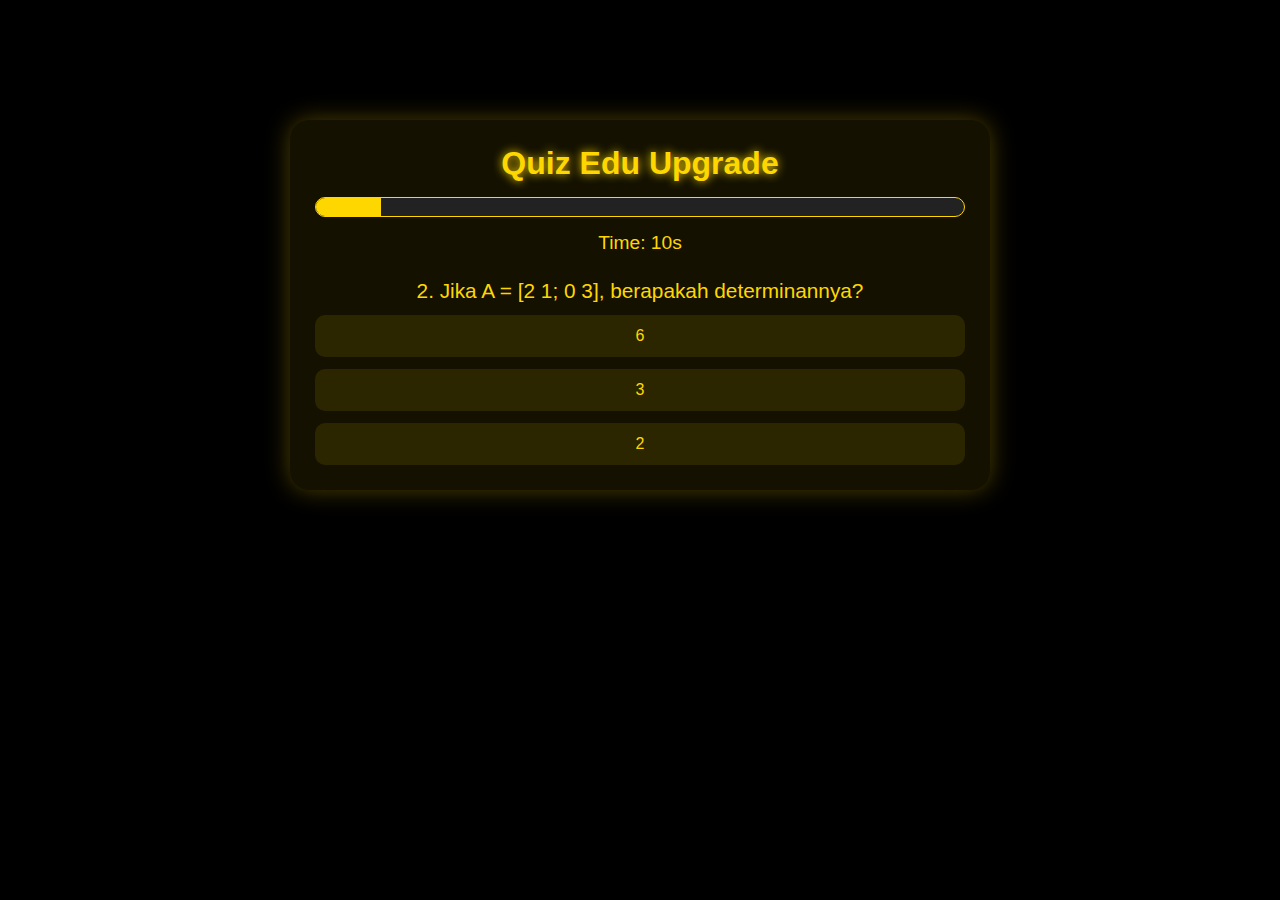
<file: game-quiz.html>
<!DOCTYPE html>
<html lang="id">
<head>
<meta charset="UTF-8">
<meta name="viewport" content="width=device-width, initial-scale=1.0">
<title>Quiz Edu Upgrade</title>
<link rel="stylesheet" href="style.css">

<style>
body {
    background: #000;
    color: #ffd700;
    font-family: Arial, sans-serif;
    padding-top: 120px;
}

.quiz-box {
    max-width: 700px;
    margin: auto;
    background: rgba(255,215,0,0.08);
    padding: 25px;
    border-radius: 20px;
    box-shadow: 0 0 25px rgba(255,215,0,0.3);
}

/* TITLE */
h1 {
    text-align: center;
    text-shadow: 0 0 10px #ffd700;
}

/* PROGRESS BAR */
.progress-container {
    margin-top: 15px;
    background: #222;
    height: 20px;
    border-radius: 10px;
    overflow: hidden;
    border: 1px solid #ffd700;
}

.progress-bar {
    height: 100%;
    width: 0%;
    background: #ffd700;
    transition: 0.4s;
}

/* TIMER */
#timerBox {
    margin-top: 15px;
    font-size: 1.2em;
}

/* QUESTION */
.question {
    margin-top: 25px;
    font-size: 1.3em;
}

/* OPTIONS */
.option {
    background: rgba(255,215,0,0.1);
    padding: 12px;
    border-radius: 10px;
    margin-top: 12px;
    cursor: pointer;
    transition: .3s;
}

.option:hover {
    background: #ffd700;
    color: #000;
}

/* TRUE/FALSE ANIMATION */
.correct {
    background: #28a745 !important;
    color: #fff !important;
}

.wrong {
    background: #dc3545 !important;
    color: #fff !important;
}

/* NEXT BTN */
button {
    background: #d4af37;
    color: black;
    padding: 10px 20px;
    margin-top: 20px;
    border-radius: 10px;
    border: none;
    cursor: pointer;
    font-weight: bold;
}

button:hover {
    background: #ffd700;
    box-shadow: 0 0 15px #ffd700;
}

.score-box {
    text-align: center;
    font-size: 1.6em;
    margin-top: 20px;
}
</style>
</head>

<body>

<div class="quiz-box">
    <h1>Quiz Edu Upgrade</h1>

    <div class="progress-container">
        <div class="progress-bar" id="progressBar"></div>
    </div>

    <div id="timerBox">Time: <span id="timer">10</span>s</div>

    <div id="quizArea"></div>

    <button id="nextBtn" onclick="nextQuestion()" style="display:none;">Soal Berikutnya</button>
</div>

<script>
// =============================
// SOAL QUIZ (Math + English Indonesia)
// =============================
let questions = [

    // MATEMATIKA KELAS 11
    {
        q: "1. Berapakah hasil dari 12 × 3 − 6?",
        options: ["36", "30", "27"],
        answer: 1
    },
    {
        q: "2. Jika A = [2 1; 0 3], berapakah determinannya?",
        options: ["6", "3", "2"],
        answer: 0
    },
    {
        q: "3. Nilai dari akar kuadrat 16 adalah?",
        options: ["4", "3", "8"],
        answer: 0
    },
    {
        q: "4. Jika 2x + 6 = 18, maka nilai x adalah?",
        options: ["6", "5", "8"],
        answer: 0
    },
    {
        q: "5. Berapakah 15% dari 200?",
        options: ["35", "30", "25"],
        answer: 1
    },

    // BAHASA INGGRIS — versi materi kelas 11 (DI-INDONESIAKAN)
    {
        q: "6. Apa sinonim dari kata 'important' (penting)?",
        options: ["necessary (perlu)", "tiny (kecil)", "lazy (malas)"],
        answer: 0
    },
    {
        q: "7. Pilih kalimat yang benar: She ____ to school every day.",
        options: ["go", "goes", "going"],
        answer: 1
    },
    {
        q: "8. Apa antonim dari kata 'strong' (kuat)?",
        options: ["weak (lemah)", "brave (berani)", "sharp (tajam)"],
        answer: 0
    },
    {
        q: "9. Bentuk lampau (past tense) dari 'write' adalah...",
        options: ["writed", "wrote", "written"],
        answer: 1
    },
    {
        q: "10. Arti dari 'They are eating' adalah...",
        options: ["Mereka sedang makan", "Mereka tidur", "Mereka akan makan"],
        answer: 0
    }
];


// =============================
// SHUFFLE SOAL
// =============================
questions = questions.sort(() => Math.random() - 0.5);

let current = 0;
let score = 0;
let timer = 10;
let countdown;

const quizArea = document.getElementById("quizArea");
const nextBtn = document.getElementById("nextBtn");
const progressBar = document.getElementById("progressBar");
const timerBox = document.getElementById("timer");

// =============================
// LOAD QUESTION
// =============================
function loadQuestion() {
    nextBtn.style.display = "none";
    const q = questions[current];

    quizArea.innerHTML = `
        <div class="question">${q.q}</div>
        ${q.options.map((opt, i) =>
            `<div class='option' onclick='checkAnswer(${i}, this)'>${opt}</div>`
        ).join("")}
    `;

    updateProgress();
    resetTimer();
}

// =============================
// TIMER SYSTEM
// =============================
function resetTimer() {
    clearInterval(countdown);
    timer = 10;
    timerBox.innerText = timer;
    countdown = setInterval(() => {
        timer--;
        timerBox.innerText = timer;
        if (timer <= 0) {
            clearInterval(countdown);
            autoWrong();
        }
    }, 1000);
}

function autoWrong() {
    quizArea.innerHTML += "<p style='color:#dc3545;margin-top:10px;'>Waktu habis ❌</p>";
    nextBtn.style.display = "block";
}

// =============================
// CHECK ANSWER
// =============================
function checkAnswer(i, element) {
    clearInterval(countdown);

    const q = questions[current];
    const options = document.querySelectorAll(".option");

    if (i === q.answer) {
        element.classList.add("correct");
        score++;
    } else {
        element.classList.add("wrong");
        options[q.answer].classList.add("correct");
    }

    options.forEach(opt => opt.style.pointerEvents = "none");

    nextBtn.style.display = "block";
}

// =============================
// NEXT QUESTION
// =============================
function nextQuestion() {
    current++;
    if (current < questions.length) {
        loadQuestion();
    } else {
        showScore();
    }
}

// =============================
// SCORE RESULT
// =============================
function showScore() {
    clearInterval(countdown);

    let message = "";
    if (score >= 8) message = "🎉 Excellent!";
    else if (score >= 5) message = "👍 Good Job!";
    else message = "✨ Keep Practicing!";

    quizArea.innerHTML = `
        <div class="score-box">
            Nilai kamu: <b>${score}/${questions.length}</b><br>
            ${message}
        </div>
        <button onclick="restart()">Main Lagi</button>
    `;
}

// =============================
// PROGRESS BAR
// =============================
function updateProgress() {
    let progress = ((current + 1) / questions.length) * 100;
    progressBar.style.width = progress + "%";
}

// =============================
// RESTART GAME
// =============================
function restart() {
    current = 0;
    score = 0;
    questions = questions.sort(() => Math.random() - 0.5);
    loadQuestion();
}

loadQuestion();
</script>

</body>
</html>
</file>
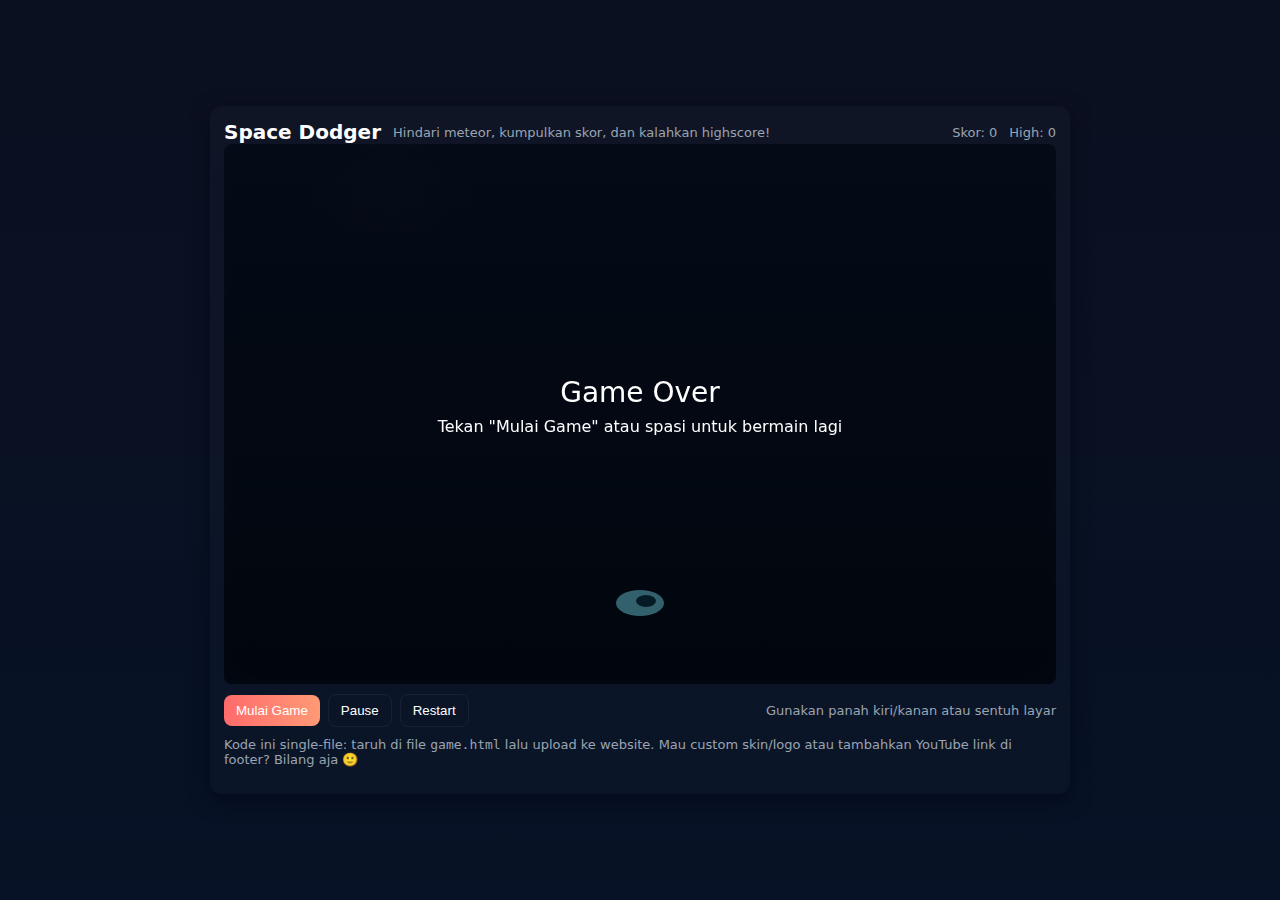
<file: space degdor.html>
<!doctype html>
<html lang="id">
<head>
  <meta charset="utf-8" />
  <meta name="viewport" content="width=device-width,initial-scale=1" />
  <title>Space Dodger — Game untuk Website</title>
  <style>
    :root{ --bg:#0b1020; --panel:#0f1724; --accent:#ff6b6b; --muted:#9aa4b2 }
    html,body{height:100%;margin:0;font-family:Inter,system-ui,Segoe UI,Roboto,Arial}
    body{display:flex;align-items:center;justify-content:center;background:linear-gradient(180deg,var(--bg),#071226);color:#fff}
    .wrap{width:100%;max-width:900px;padding:20px;box-sizing:border-box}
    .card{background:linear-gradient(180deg,rgba(255,255,255,0.02),rgba(255,255,255,0.01));border-radius:12px;padding:14px;box-shadow:0 6px 20px rgba(2,6,23,0.6)}
    header{display:flex;align-items:center;gap:12px}
    header h1{font-size:20px;margin:0}
    .meta{color:var(--muted);font-size:13px}
    #gameCanvas{display:block;width:100%;height:60vh;max-height:640px;border-radius:8px;background:radial-gradient(ellipse at 20% 10%, rgba(255,255,255,0.02), transparent 10%), linear-gradient(180deg,#081127,#020612);box-shadow:inset 0 0 40px rgba(255,255,255,0.02)}
    .controls{display:flex;gap:8px;align-items:center;margin-top:10px}
    .btn{background:transparent;border:1px solid rgba(255,255,255,0.06);padding:8px 12px;border-radius:8px;color:#fff;cursor:pointer}
    .btn.primary{background:linear-gradient(90deg,var(--accent),#ff9a76);border:none}
    .hud{display:flex;gap:12px;margin-left:auto;align-items:center}
    .small{font-size:13px;color:var(--muted)}
    .mobile-controls{display:none;margin-top:10px;gap:6px}
    .touchbtn{flex:1;padding:12px;border-radius:8px;background:rgba(255,255,255,0.03);text-align:center}
    @media (max-width:600px){
      #gameCanvas{height:55vh}
      .mobile-controls{display:flex}
    }
    /* simple decorative stars */
    .stars{position:absolute;inset:0;pointer-events:none}
  </style>
</head>
<body>
  <div class="wrap">
    <div class="card">
      <header>
        <h1>Space Dodger</h1>
        <div class="meta">Hindari meteor, kumpulkan skor, dan kalahkan highscore!</div>
        <div class="hud">
          <div class="small">Skor: <span id="score">0</span></div>
          <div class="small">High: <span id="best">0</span></div>
        </div>
      </header>

      <canvas id="gameCanvas" width="900" height="600" aria-label="Permainan Space Dodger — kendalikan pesawat agar tidak tertabrak meteor"></canvas>

      <div class="controls">
        <button id="startBtn" class="btn primary">Mulai Game</button>
        <button id="pauseBtn" class="btn">Pause</button>
        <button id="restartBtn" class="btn">Restart</button>
        <div style="margin-left:auto;color:var(--muted);font-size:13px">Gunakan panah kiri/kanan atau sentuh layar</div>
      </div>

      <div class="mobile-controls">
        <div id="leftTouch" class="touchbtn">◀</div>
        <div id="rightTouch" class="touchbtn">▶</div>
      </div>

      <p style="margin-top:10px;color:var(--muted);font-size:13px">Kode ini single-file: taruh di file <code>game.html</code> lalu upload ke website. Mau custom skin/logo atau tambahkan YouTube link di footer? Bilang aja 🙂</p>

    </div>
  </div>

  <script>
  // -------------------------------
  // Space Dodger — single-file HTML
  // Author: ChatGPT
  // Features:
  // - keyboard + touch controls
  // - responsive canvas
  // - obstacles spawn with increasing difficulty
  // - score, highscore stored in localStorage
  // - pause, restart
  // -------------------------------

  const canvas = document.getElementById('gameCanvas');
  const ctx = canvas.getContext('2d');
  let W = canvas.width, H = canvas.height;

  function resize() {
    // keep internal resolution fixed but scale to CSS size for crispness
    const ratio = window.devicePixelRatio || 1;
    const rect = canvas.getBoundingClientRect();
    canvas.width = Math.max(300, Math.floor(rect.width * ratio));
    canvas.height = Math.max(200, Math.floor(rect.height * ratio));
    W = canvas.width; H = canvas.height;
    ctx.setTransform(1,0,0,1,0,0);
    ctx.scale(ratio, ratio);
  }
  window.addEventListener('resize', resize);
  resize();

  // Game state
  let player = { x: 0.5, y: 0.85, w: 48, h: 28, vx: 0 };
  let obstacles = [];
  let lastTime = 0;
  let spawnTimer = 0;
  let spawnInterval = 900; // ms
  let score = 0;
  let best = parseInt(localStorage.getItem('sd_best')||'0',10);
  let running = false;
  let paused = false;
  let speedMultiplier = 1;

  const scoreEl = document.getElementById('score');
  const bestEl = document.getElementById('best');
  bestEl.textContent = best;

  function resetGame() {
    obstacles = [];
    score = 0;
    spawnInterval = 900;
    speedMultiplier = 1;
    player.x = 0.5;
    player.vx = 0;
    updateHUD();
  }

  function startGame() {
    resetGame();
    running = true; paused = false;
    lastTime = performance.now();
    requestAnimationFrame(loop);
  }

  function pauseGame() { paused = !paused; }

  function restartGame() { startGame(); }

  function updateHUD(){ scoreEl.textContent = Math.floor(score); bestEl.textContent = best; }

  // Input
  const keys = {};
  window.addEventListener('keydown', e=>{ keys[e.key]=true; if(e.key===' '&& !running) startGame(); });
  window.addEventListener('keyup', e=>{ keys[e.key]=false });

  // touch controls
  let touchLeft=false,touchRight=false;
  document.getElementById('leftTouch').addEventListener('touchstart',e=>{ e.preventDefault(); touchLeft=true });
  document.getElementById('leftTouch').addEventListener('touchend',e=>{ e.preventDefault(); touchLeft=false });
  document.getElementById('rightTouch').addEventListener('touchstart',e=>{ e.preventDefault(); touchRight=true });
  document.getElementById('rightTouch').addEventListener('touchend',e=>{ e.preventDefault(); touchRight=false });

  // mouse/touch screen split: touch left/right to move
  canvas.addEventListener('touchstart', e=>{
    const t = e.touches[0];
    const r = canvas.getBoundingClientRect();
    const x = t.clientX - r.left;
    if(x < r.width/2) touchLeft = true; else touchRight = true;
  }, {passive:false});
  canvas.addEventListener('touchend', e=>{ touchLeft = touchRight = false }, {passive:false});

  // obstacles: {x,y,radius,vx,vy,type}
  function spawnObstacle(){
    const randX = Math.random() * (canvas.getBoundingClientRect().width - 40) + 20;
    const size = 14 + Math.random()*36;
    const speedY = 60 + Math.random()*90 + score*0.08;
    obstacles.push({ x: randX, y: -size, r: size/2, vy: speedY, vx: (Math.random()-0.5)*30 });
  }

  function worldToCanvasX(normX){
    const r = canvas.getBoundingClientRect();
    return normX * r.width;
  }

  function loop(t){
    if(!running) return;
    const dt = Math.min(40, t - lastTime);
    lastTime = t;
    if(paused){ draw(); requestAnimationFrame(loop); return; }

    // input
    const moveSpeed = 240;
    let dir = 0;
    if(keys.ArrowLeft || keys.a || touchLeft) dir -= 1;
    if(keys.ArrowRight || keys.d || touchRight) dir += 1;
    player.vx = dir * moveSpeed;

    // update player
    const rect = canvas.getBoundingClientRect();
    const px = player.x * rect.width + player.vx * (dt/1000);
    player.x = Math.max(0, Math.min(1, px / rect.width));

    // spawn
    spawnTimer += dt;
    if(spawnTimer > spawnInterval){ spawnObstacle(); spawnTimer = 0; spawnInterval = Math.max(350, spawnInterval - 8); }

    // update obstacles
    for(let i=obstacles.length-1;i>=0;i--){
      const ob = obstacles[i];
      ob.y += ob.vy * (dt/1000);
      ob.x += ob.vx * (dt/1000);
      // remove offscreen
      if(ob.y - ob.r > rect.height + 50) obstacles.splice(i,1);
    }

    // collision
    const playerRect = {
      x: player.x * rect.width - player.w/2,
      y: player.y * rect.height - player.h/2,
      w: player.w, h: player.h
    };
    for(const ob of obstacles){
      // circle-rect collision
      const cx = ob.x;
      const cy = ob.y;
      const rx = playerRect.x;
      const ry = playerRect.y;
      const rw = playerRect.w;
      const rh = playerRect.h;
      const nearestX = Math.max(rx, Math.min(cx, rx+rw));
      const nearestY = Math.max(ry, Math.min(cy, ry+rh));
      const dx = cx - nearestX;
      const dy = cy - nearestY;
      if((dx*dx + dy*dy) < (ob.r*ob.r)){
        // hit!
        running = false;
        if(Math.floor(score) > best){ best = Math.floor(score); localStorage.setItem('sd_best', best); }
        updateHUD();
        showGameOver();
        return;
      }
    }

    // score update
    score += dt*0.025 * speedMultiplier;
    if(Math.floor(score) % 50 === 0) speedMultiplier = 1 + Math.min(2, score/250);
    updateHUD();

    draw();
    requestAnimationFrame(loop);
  }

  function draw(){
    const rect = canvas.getBoundingClientRect();
    const cw = rect.width; const ch = rect.height;
    // clear
    ctx.clearRect(0,0,canvas.width,canvas.height);

    // background stars
    drawStars(cw,ch);

    // draw player (simple spaceship)
    const px = player.x * cw;
    const py = player.y * ch;
    drawShip(px,py);

    // draw obstacles
    for(const ob of obstacles){
      drawMeteor(ob.x, ob.y, ob.r);
    }

    // overlay UI when paused or stopped
    if(!running){
      ctx.save();
      ctx.fillStyle = 'rgba(2,6,11,0.6)';
      ctx.fillRect(0,0,cw,ch);
      ctx.fillStyle = '#fff';
      ctx.textAlign='center';
      ctx.font = '28px system-ui';
      ctx.fillText('Game Over', cw/2, ch/2 - 12);
      ctx.font='16px system-ui';
      ctx.fillText('Tekan "Mulai Game" atau spasi untuk bermain lagi', cw/2, ch/2 + 18);
      ctx.restore();
    }
  }

  function drawShip(x,y){
    const rect = canvas.getBoundingClientRect();
    const cw = rect.width; const ch = rect.height;
    ctx.save();
    ctx.translate(x,y);
    // body
    ctx.fillStyle = '#7ee7ff';
    ctx.beginPath(); ctx.ellipse(0,0,player.w/2,player.h/2,0,0,Math.PI*2); ctx.fill();
    // cockpit
    ctx.fillStyle = '#083b4f'; ctx.beginPath(); ctx.ellipse(6,-2,10,6,0,0,Math.PI*2); ctx.fill();
    // flames when moving
    if(player.vx !== 0){ ctx.fillStyle = 'rgba(255,140,60,0.8)'; ctx.beginPath(); ctx.moveTo(-player.w/2,0); ctx.lineTo(-player.w/2 - 8, -6); ctx.lineTo(-player.w/2 - 8, 6); ctx.closePath(); ctx.fill(); }
    ctx.restore();
  }

  function drawMeteor(x,y,r){
    ctx.save();
    ctx.beginPath(); ctx.fillStyle='#9b6b3a'; ctx.shadowBlur = 12; ctx.shadowColor = 'rgba(255,150,80,0.6)';
    ctx.arc(x,y,r,0,Math.PI*2); ctx.fill();
    // craters
    ctx.fillStyle='rgba(0,0,0,0.15)'; ctx.beginPath(); ctx.arc(x - r*0.25, y - r*0.25, r*0.25, 0, Math.PI*2); ctx.fill();
    ctx.restore();
  }

  function drawStars(w,h){
    // simple random starfield that is stable per frame
    ctx.save();
    ctx.fillStyle = 'rgba(255,255,255,0.06)';
    for(let i=0;i<60;i++){
      const sx = (i*47)%w;
      const sy = (i*73)%h;
      ctx.fillRect(sx, sy, 1,1);
    }
    ctx.restore();
  }

  function showGameOver(){
    // draw final frame then overlay
    draw();
    // small modal handled by draw() overlay
  }

  // buttons
  document.getElementById('startBtn').addEventListener('click', ()=>{ startGame(); });
  document.getElementById('pauseBtn').addEventListener('click', ()=>{ pauseGame(); document.getElementById('pauseBtn').textContent = paused ? 'Resume' : 'Pause'; });
  document.getElementById('restartBtn').addEventListener('click', ()=>{ restartGame(); });

  // initial draw and instructions
  (function init(){
    // place player in center
    player.x = 0.5; player.y = 0.85; player.w = 48; player.h = 26;
    updateHUD();
    // initial decorative draw
    running = false;
    paused = false;
    draw();
  })();
  </script>
</body>
</html>
</file>
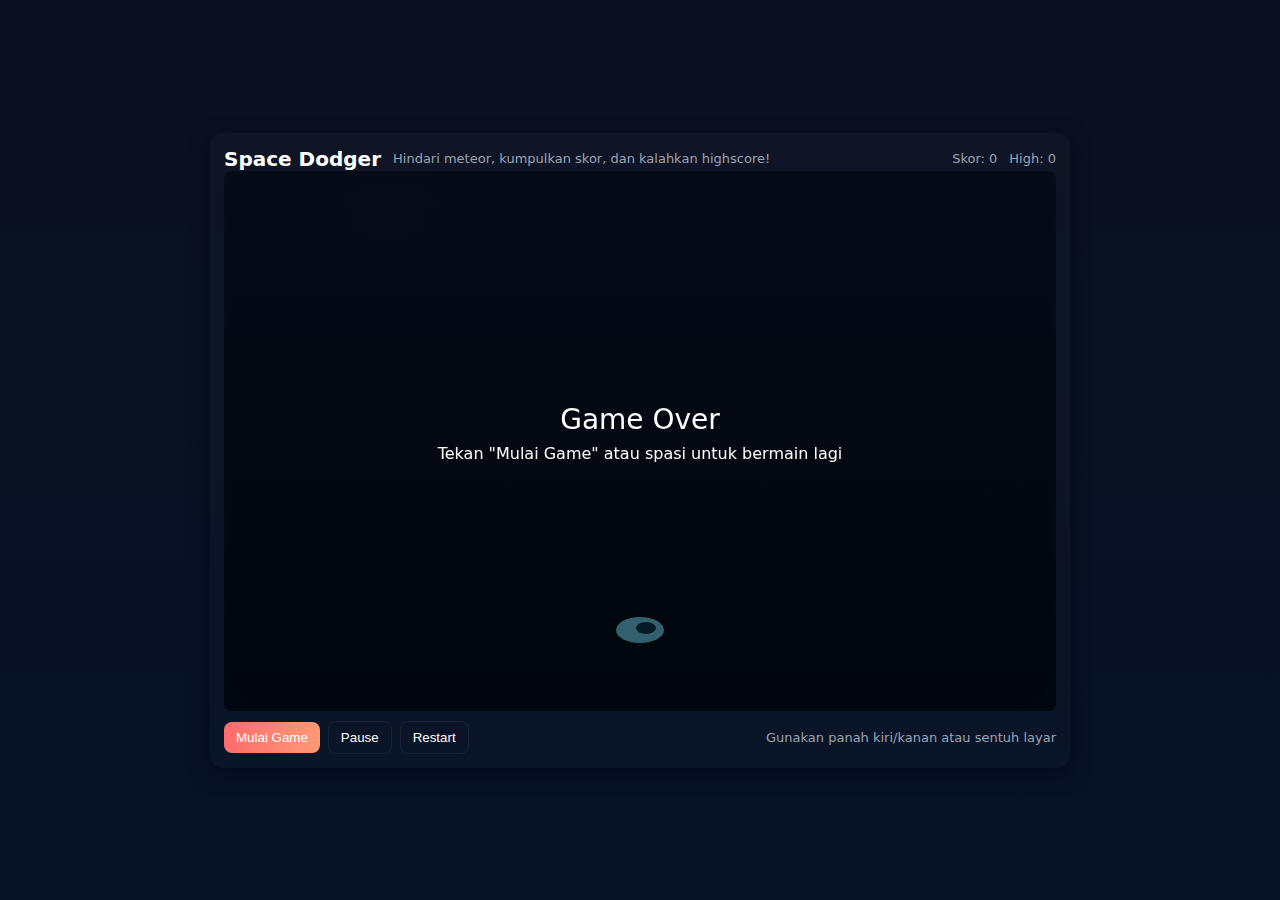
<file: spacedegdor.html>
<!doctype html>
<html lang="id">
<head>
  <meta charset="utf-8" />
  <meta name="viewport" content="width=device-width,initial-scale=1" />
  <title>Space Dodger — Game untuk Website</title>
  <style>
    :root{ --bg:#0b1020; --panel:#0f1724; --accent:#ff6b6b; --muted:#9aa4b2 }
    html,body{height:100%;margin:0;font-family:Inter,system-ui,Segoe UI,Roboto,Arial}
    body{display:flex;align-items:center;justify-content:center;background:linear-gradient(180deg,var(--bg),#071226);color:#fff}
    .wrap{width:100%;max-width:900px;padding:20px;box-sizing:border-box}
    .card{background:linear-gradient(180deg,rgba(255,255,255,0.02),rgba(255,255,255,0.01));border-radius:12px;padding:14px;box-shadow:0 6px 20px rgba(2,6,23,0.6)}
    header{display:flex;align-items:center;gap:12px}
    header h1{font-size:20px;margin:0}
    .meta{color:var(--muted);font-size:13px}
    #gameCanvas{display:block;width:100%;height:60vh;max-height:640px;border-radius:8px;background:radial-gradient(ellipse at 20% 10%, rgba(255,255,255,0.02), transparent 10%), linear-gradient(180deg,#081127,#020612);box-shadow:inset 0 0 40px rgba(255,255,255,0.02)}
    .controls{display:flex;gap:8px;align-items:center;margin-top:10px}
    .btn{background:transparent;border:1px solid rgba(255,255,255,0.06);padding:8px 12px;border-radius:8px;color:#fff;cursor:pointer}
    .btn.primary{background:linear-gradient(90deg,var(--accent),#ff9a76);border:none}
    .hud{display:flex;gap:12px;margin-left:auto;align-items:center}
    .small{font-size:13px;color:var(--muted)}
    .mobile-controls{display:none;margin-top:10px;gap:6px}
    .touchbtn{flex:1;padding:12px;border-radius:8px;background:rgba(255,255,255,0.03);text-align:center}
    @media (max-width:600px){
      #gameCanvas{height:55vh}
      .mobile-controls{display:flex}
    }
    /* simple decorative stars */
    .stars{position:absolute;inset:0;pointer-events:none}
  </style>
</head>
<body>
  <div class="wrap">
    <div class="card">
      <header>
        <h1>Space Dodger</h1>
        <div class="meta">Hindari meteor, kumpulkan skor, dan kalahkan highscore!</div>
        <div class="hud">
          <div class="small">Skor: <span id="score">0</span></div>
          <div class="small">High: <span id="best">0</span></div>
        </div>
      </header>

      <canvas id="gameCanvas" width="900" height="600" aria-label="Permainan Space Dodger — kendalikan pesawat agar tidak tertabrak meteor"></canvas>

      <div class="controls">
        <button id="startBtn" class="btn primary">Mulai Game</button>
        <button id="pauseBtn" class="btn">Pause</button>
        <button id="restartBtn" class="btn">Restart</button>
        <div style="margin-left:auto;color:var(--muted);font-size:13px">Gunakan panah kiri/kanan atau sentuh layar</div>
      </div>

      <div class="mobile-controls">
        <div id="leftTouch" class="touchbtn">◀</div>
        <div id="rightTouch" class="touchbtn">▶</div>
      </div>

  
    </div>
  </div>

  <script>
  // -------------------------------
  // Space Dodger — single-file HTML
  // Author: ChatGPT
  // Features:
  // - keyboard + touch controls
  // - responsive canvas
  // - obstacles spawn with increasing difficulty
  // - score, highscore stored in localStorage
  // - pause, restart
  // -------------------------------

  const canvas = document.getElementById('gameCanvas');
  const ctx = canvas.getContext('2d');
  let W = canvas.width, H = canvas.height;

  function resize() {
    // keep internal resolution fixed but scale to CSS size for crispness
    const ratio = window.devicePixelRatio || 1;
    const rect = canvas.getBoundingClientRect();
    canvas.width = Math.max(300, Math.floor(rect.width * ratio));
    canvas.height = Math.max(200, Math.floor(rect.height * ratio));
    W = canvas.width; H = canvas.height;
    ctx.setTransform(1,0,0,1,0,0);
    ctx.scale(ratio, ratio);
  }
  window.addEventListener('resize', resize);
  resize();

  // Game state
  let player = { x: 0.5, y: 0.85, w: 48, h: 28, vx: 0 };
  let obstacles = [];
  let lastTime = 0;
  let spawnTimer = 0;
  let spawnInterval = 900; // ms
  let score = 0;
  let best = parseInt(localStorage.getItem('sd_best')||'0',10);
  let running = false;
  let paused = false;
  let speedMultiplier = 1;

  const scoreEl = document.getElementById('score');
  const bestEl = document.getElementById('best');
  bestEl.textContent = best;

  function resetGame() {
    obstacles = [];
    score = 0;
    spawnInterval = 900;
    speedMultiplier = 1;
    player.x = 0.5;
    player.vx = 0;
    updateHUD();
  }

  function startGame() {
    resetGame();
    running = true; paused = false;
    lastTime = performance.now();
    requestAnimationFrame(loop);
  }

  function pauseGame() { paused = !paused; }

  function restartGame() { startGame(); }

  function updateHUD(){ scoreEl.textContent = Math.floor(score); bestEl.textContent = best; }

  // Input
  const keys = {};
  window.addEventListener('keydown', e=>{ keys[e.key]=true; if(e.key===' '&& !running) startGame(); });
  window.addEventListener('keyup', e=>{ keys[e.key]=false });

  // touch controls
  let touchLeft=false,touchRight=false;
  document.getElementById('leftTouch').addEventListener('touchstart',e=>{ e.preventDefault(); touchLeft=true });
  document.getElementById('leftTouch').addEventListener('touchend',e=>{ e.preventDefault(); touchLeft=false });
  document.getElementById('rightTouch').addEventListener('touchstart',e=>{ e.preventDefault(); touchRight=true });
  document.getElementById('rightTouch').addEventListener('touchend',e=>{ e.preventDefault(); touchRight=false });

  // mouse/touch screen split: touch left/right to move
  canvas.addEventListener('touchstart', e=>{
    const t = e.touches[0];
    const r = canvas.getBoundingClientRect();
    const x = t.clientX - r.left;
    if(x < r.width/2) touchLeft = true; else touchRight = true;
  }, {passive:false});
  canvas.addEventListener('touchend', e=>{ touchLeft = touchRight = false }, {passive:false});

  // obstacles: {x,y,radius,vx,vy,type}
  function spawnObstacle(){
    const randX = Math.random() * (canvas.getBoundingClientRect().width - 40) + 20;
    const size = 14 + Math.random()*36;
    const speedY = 60 + Math.random()*90 + score*0.08;
    obstacles.push({ x: randX, y: -size, r: size/2, vy: speedY, vx: (Math.random()-0.5)*30 });
  }

  function worldToCanvasX(normX){
    const r = canvas.getBoundingClientRect();
    return normX * r.width;
  }

  function loop(t){
    if(!running) return;
    const dt = Math.min(40, t - lastTime);
    lastTime = t;
    if(paused){ draw(); requestAnimationFrame(loop); return; }

    // input
    const moveSpeed = 240;
    let dir = 0;
    if(keys.ArrowLeft || keys.a || touchLeft) dir -= 1;
    if(keys.ArrowRight || keys.d || touchRight) dir += 1;
    player.vx = dir * moveSpeed;

    // update player
    const rect = canvas.getBoundingClientRect();
    const px = player.x * rect.width + player.vx * (dt/1000);
    player.x = Math.max(0, Math.min(1, px / rect.width));

    // spawn
    spawnTimer += dt;
    if(spawnTimer > spawnInterval){ spawnObstacle(); spawnTimer = 0; spawnInterval = Math.max(350, spawnInterval - 8); }

    // update obstacles
    for(let i=obstacles.length-1;i>=0;i--){
      const ob = obstacles[i];
      ob.y += ob.vy * (dt/1000);
      ob.x += ob.vx * (dt/1000);
      // remove offscreen
      if(ob.y - ob.r > rect.height + 50) obstacles.splice(i,1);
    }

    // collision
    const playerRect = {
      x: player.x * rect.width - player.w/2,
      y: player.y * rect.height - player.h/2,
      w: player.w, h: player.h
    };
    for(const ob of obstacles){
      // circle-rect collision
      const cx = ob.x;
      const cy = ob.y;
      const rx = playerRect.x;
      const ry = playerRect.y;
      const rw = playerRect.w;
      const rh = playerRect.h;
      const nearestX = Math.max(rx, Math.min(cx, rx+rw));
      const nearestY = Math.max(ry, Math.min(cy, ry+rh));
      const dx = cx - nearestX;
      const dy = cy - nearestY;
      if((dx*dx + dy*dy) < (ob.r*ob.r)){
        // hit!
        running = false;
        if(Math.floor(score) > best){ best = Math.floor(score); localStorage.setItem('sd_best', best); }
        updateHUD();
        showGameOver();
        return;
      }
    }

    // score update
    score += dt*0.025 * speedMultiplier;
    if(Math.floor(score) % 50 === 0) speedMultiplier = 1 + Math.min(2, score/250);
    updateHUD();

    draw();
    requestAnimationFrame(loop);
  }

  function draw(){
    const rect = canvas.getBoundingClientRect();
    const cw = rect.width; const ch = rect.height;
    // clear
    ctx.clearRect(0,0,canvas.width,canvas.height);

    // background stars
    drawStars(cw,ch);

    // draw player (simple spaceship)
    const px = player.x * cw;
    const py = player.y * ch;
    drawShip(px,py);

    // draw obstacles
    for(const ob of obstacles){
      drawMeteor(ob.x, ob.y, ob.r);
    }

    // overlay UI when paused or stopped
    if(!running){
      ctx.save();
      ctx.fillStyle = 'rgba(2,6,11,0.6)';
      ctx.fillRect(0,0,cw,ch);
      ctx.fillStyle = '#fff';
      ctx.textAlign='center';
      ctx.font = '28px system-ui';
      ctx.fillText('Game Over', cw/2, ch/2 - 12);
      ctx.font='16px system-ui';
      ctx.fillText('Tekan "Mulai Game" atau spasi untuk bermain lagi', cw/2, ch/2 + 18);
      ctx.restore();
    }
  }

  function drawShip(x,y){
    const rect = canvas.getBoundingClientRect();
    const cw = rect.width; const ch = rect.height;
    ctx.save();
    ctx.translate(x,y);
    // body
    ctx.fillStyle = '#7ee7ff';
    ctx.beginPath(); ctx.ellipse(0,0,player.w/2,player.h/2,0,0,Math.PI*2); ctx.fill();
    // cockpit
    ctx.fillStyle = '#083b4f'; ctx.beginPath(); ctx.ellipse(6,-2,10,6,0,0,Math.PI*2); ctx.fill();
    // flames when moving
    if(player.vx !== 0){ ctx.fillStyle = 'rgba(255,140,60,0.8)'; ctx.beginPath(); ctx.moveTo(-player.w/2,0); ctx.lineTo(-player.w/2 - 8, -6); ctx.lineTo(-player.w/2 - 8, 6); ctx.closePath(); ctx.fill(); }
    ctx.restore();
  }

  function drawMeteor(x,y,r){
    ctx.save();
    ctx.beginPath(); ctx.fillStyle='#9b6b3a'; ctx.shadowBlur = 12; ctx.shadowColor = 'rgba(255,150,80,0.6)';
    ctx.arc(x,y,r,0,Math.PI*2); ctx.fill();
    // craters
    ctx.fillStyle='rgba(0,0,0,0.15)'; ctx.beginPath(); ctx.arc(x - r*0.25, y - r*0.25, r*0.25, 0, Math.PI*2); ctx.fill();
    ctx.restore();
  }

  function drawStars(w,h){
    // simple random starfield that is stable per frame
    ctx.save();
    ctx.fillStyle = 'rgba(255,255,255,0.06)';
    for(let i=0;i<60;i++){
      const sx = (i*47)%w;
      const sy = (i*73)%h;
      ctx.fillRect(sx, sy, 1,1);
    }
    ctx.restore();
  }

  function showGameOver(){
    // draw final frame then overlay
    draw();
    // small modal handled by draw() overlay
  }

  // buttons
  document.getElementById('startBtn').addEventListener('click', ()=>{ startGame(); });
  document.getElementById('pauseBtn').addEventListener('click', ()=>{ pauseGame(); document.getElementById('pauseBtn').textContent = paused ? 'Resume' : 'Pause'; });
  document.getElementById('restartBtn').addEventListener('click', ()=>{ restartGame(); });

  // initial draw and instructions
  (function init(){
    // place player in center
    player.x = 0.5; player.y = 0.85; player.w = 48; player.h = 26;
    updateHUD();
    // initial decorative draw
    running = false;
    paused = false;
    draw();
  })();
  </script>
</body>
</html>
</file>
<file: style.css>
/* RESET */
* {
    margin: 0;
    padding: 0;
    box-sizing: border-box;
    font-family: "Poppins", sans-serif;
    scroll-behavior: smooth;
}
body {
    background: #000000;
    color: #f8d57e;
    text-align: center;
}

/* NAVBAR */
header{
    width:100%;position:fixed;top:0;left:0;
    background:rgba(0,0,0,0.7);
    backdrop-filter:blur(10px);
    padding:15px 10%;
    z-index:10;
    transition:.3s;
}
header.scrolled{
    background:rgba(20,20,20,0.95);
    box-shadow:0 4px 20px rgba(255,215,0,0.2);
}
nav{display:flex;justify-content:space-between;align-items:center;}
nav .logo{font-size:1.6em;font-weight:bold;color:#d4af37;}
nav ul{display:flex;gap:22px;transition:.3s;}
nav ul li{list-style:none;}
nav ul li a{
    color:#f5deb3;text-decoration:none;font-weight:500;transition:.3s;
}
nav ul li a.active,
nav ul li a:hover{
    color:#ffd700;text-shadow:0 0 10px #f1c232;
}

/* Mobile menu toggle */
.menu-toggle{
    display:none;
    font-size:30px;
    background:none;
    border:none;
    color:#ffd700;
    cursor:pointer;
}

/* HERO */
.hero{
    height:100vh;
    display:flex;
    justify-content:center;
    align-items:center;
    text-align:center;
    background:linear-gradient(145deg,#1a1a1a,#2a2a2a,#000000);
    background-size:300% 300%;
    animation:galaxy 9s ease infinite;
}
@keyframes galaxy{
    0%{background-position:0% 50%;}
    50%{background-position:100% 50%;}
    100%{background-position:0% 50%;}
}

.hero-content {animation: fadeIn 1.5s ease forwards;opacity: 0;}
.hero .title {font-size: 3em;margin-bottom: 10px;line-height: 1.2;}
.hero .title span {color: #ffd700;text-shadow: 0 0 15px #f1c232;}
.hero .subtitle {opacity: .85;margin-bottom: 25px;font-size: 1.2em;color:#e6c175;}
.hero-buttons {display: flex;gap: 15px;justify-content: center;flex-wrap: wrap;}

/* Buttons */
.btn {
    background:#d4af37;color:black;
    padding:12px 25px;border-radius:30px;
    text-decoration:none;transition:.3s;
}
.btn:hover{background:#ffd700;box-shadow:0 0 20px #ffd700;}

.btn-outline {
    border: 2px solid #ffd700;
    padding: 12px 25px;
    border-radius: 30px;
    color: #ffd700;
    text-decoration: none;
    transition: .3s;
}
.btn-outline:hover {background:#ffd700;color:#000000;box-shadow:0 0 20px #ffd700;}

/* Fade-in */
@keyframes fadeIn {from {opacity: 0; transform: translateY(20px);}to {opacity: 1; transform: translateY(0);} }

/* SECTION */
.section{padding:80px 10%;}
.section h2{font-size:2.3em;color:#ffd700;margin-bottom:30px;}

/* ABOUT */
.bio-content{display:flex;align-items:center;justify-content:center;gap:30px;margin-top:20px;text-align:left;}
.bio-photo{width:250px;height:300px;flex-shrink:0;}
.bio-photo img{width:100%;height:100%;object-fit:cover;border-radius:12px;box-shadow:0 0 15px rgba(255,215,0,0.35);} 
.bio-info{max-width:520px;font-size:1.05em;line-height:1.55;}

/* SKILLS */
.skills-list{display:grid;grid-template-columns:repeat(auto-fit,minmax(250px,1fr));gap:25px;margin-top:20px;}
.skill-card{background:rgba(255,215,0,0.08);padding:20px;border-radius:15px;box-shadow:0 0 12px rgba(255,215,0,0.2);transition:.3s;text-align:left;}
.skill-card:hover{transform:translateY(-8px);box-shadow:0 0 20px #ffd700;}
.skill-card h3{color:#ffd700;margin-bottom:10px;font-size:1.3em;}
.skill-card p{font-size:0.95em;opacity:0.85;color:#f5deb3;}

/* PROJECT */
.project-cards{display:grid;grid-template-columns:repeat(auto-fit,minmax(260px,1fr));gap:25px;margin-top:20px;}
.project-card{background:rgba(255,215,0,0.08);border-radius:15px;padding:15px;text-align:center;transition:.3s;box-shadow:0 0 12px rgba(255,215,0,0.2);} 
.project-card:hover{transform:translateY(-8px);box-shadow:0 0 25px #ffd700;}
.project-card img{width:100%;height:160px;border-radius:12px;object-fit:cover;margin-bottom:12px;}
.project-card h3{color:#ffd700;margin-bottom:8px;font-size:1.25em;}
.project-card p{opacity:.9;color:#f5deb3;}

/* GALLERY */
.gallery-grid{display:grid;grid-template-columns:repeat(auto-fit,minmax(200px,1fr));gap:20px;margin-top:20px;}
.gallery-grid img{width:100%;height:160px;object-fit:cover;border-radius:12px;box-shadow:0 0 15px rgba(255,215,0,0.3);} 

/* ANIMATIONS */
.fade-in{opacity:0;transform:translateY(40px);transition:1s;} .fade-in.show{opacity:1;transform:translateY(0);} 
.slide-up{opacity:0;transform:translateY(50px);transition:1s;} .slide-up.show{opacity:1;transform:translateY(0);} 

/* ICON CONTACT */
.contact-icons{display:flex;justify-content:center;gap:18px;flex-wrap:wrap;margin-top:40px;}
.icon{width:55px;height:55px;border-radius:50%;border:2px solid #ffd700;display:flex;align-items:center;justify-content:center;transition:.3s;background:rgba(255,215,0,0.07);} 
.icon img{width:28px;height:28px;} 
.icon:hover{background:#ffd700;border-color:#ffd700;transform:translateY(-4px);} 
.icon:hover img{filter:brightness(0) invert(1);} 

/* SCROLL TO TOP */
#topBtn{position:fixed;bottom:20px;right:20px;background:#d4af37;color:black;padding:12px;border-radius:50%;border:none;font-size:20px;cursor:pointer;display:none;box-shadow:0 0 15px rgba(255,215,0,0.4);} 

/* RESPONSIVE */
@media(max-width:768px){
    .bio-content{flex-direction:column;text-align:center;}
    .hero .title{font-size:2.4em;}
    .hero-buttons{flex-direction:column;}
    nav ul{position:absolute;top:70px;right:10%;flex-direction:column;background:rgba(0,0,0,0.95);padding:20px;border-radius:12px;display:none;}
    nav ul.show{display:flex;}
    .menu-toggle{display:block;}
}

/* FOOTER */
.footer {
    margin-top: 50px;
    padding: 20px;
    text-align: center;
    font-size: 0.95em;
    color: #f5deb3;
    border-top: 1px solid rgba(255,215,0,0.3);
}
</file>
